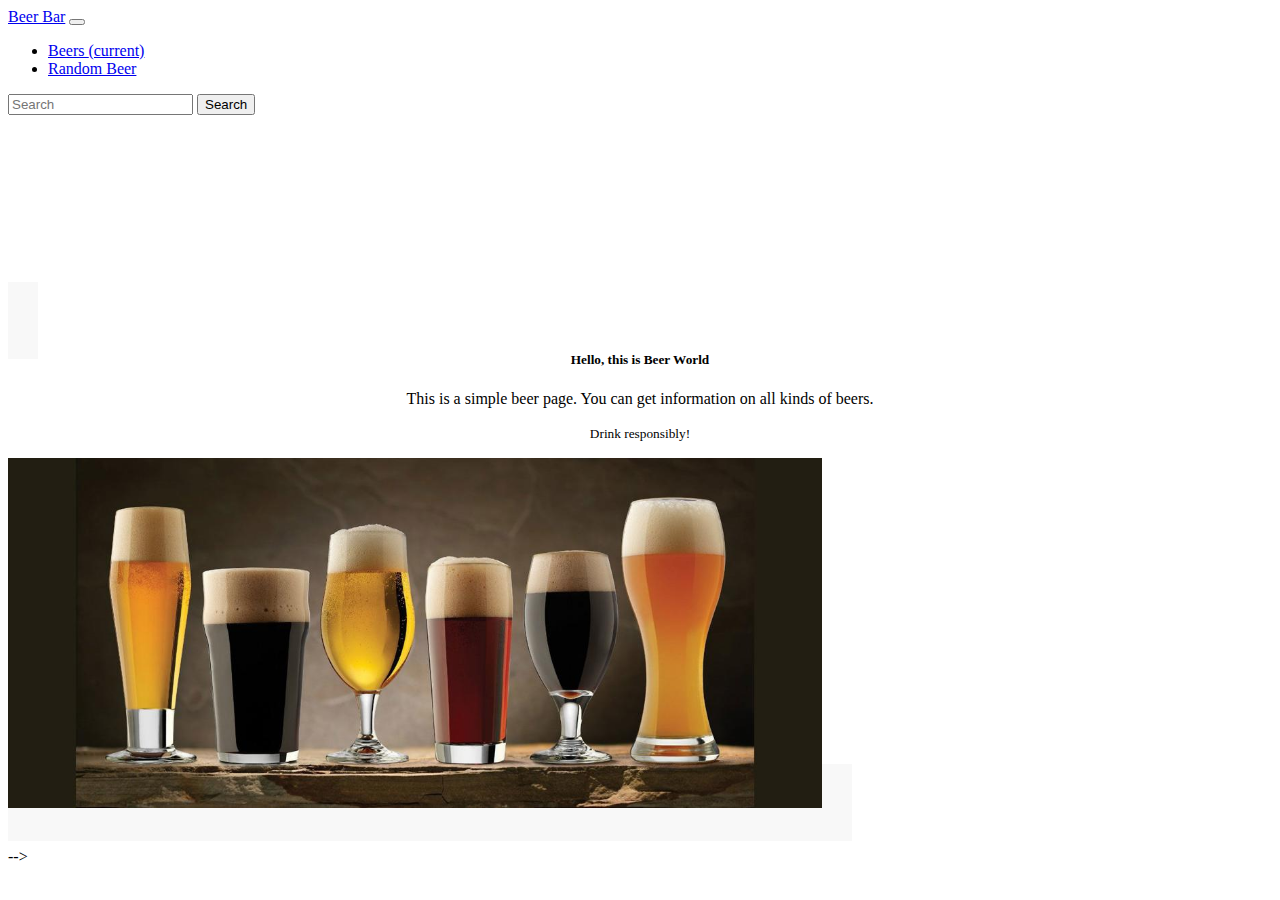
<file: Beer-project/index.html>
<!DOCTYPE html>
<html>
	<head>
		<title>BEER</title>
		<link rel="stylesheet" href="https://stackpath.bootstrapcdn.com/bootstrap/4.1.3/css/bootstrap.min.css" integrity="sha384-MCw98/SFnGE8fJT3GXwEOngsV7Zt27NXFoaoApmYm81iuXoPkFOJwJ8ERdknLPMO" crossorigin="anonymous">
    <link rel="stylesheet" href="css/style.css" type="text/css">
  </head>
	<body>
<!-- this is a comment -->
<div class="container">
	<nav class="navbar navbar-expand-lg navbar-light bg-light">
    <a class="navbar-brand" href="#">Beer Bar</a>
    <button class="navbar-toggler" type="button" data-toggle="collapse" data-target="#navbarSupportedContent" aria-controls="navbarSupportedContent" aria-expanded="false" aria-label="Toggle navigation">
    <span class="navbar-toggler-icon"></span>
    </button>

    <div class="collapse navbar-collapse" id="navbarSupportedContent">
      <ul class="navbar-nav mr-auto">
        <li class="nav-item active">
          <a class="nav-link" href="#" id="beers-btn">Beers <span class="sr-only">(current)</span></a>
        </li>
        <li class="nav-item">
          <a class="nav-link" href="#" id="random-beer">Random Beer</a>
        </li>
      </ul>
      <form class="form-inline my-2 my-lg-0">
        <input class="form-control mr-sm-2" type="search" placeholder="Search" aria-label="Search">
        <button class="btn btn-outline-success my-2 my-sm-0" type="submit">Search</button>
      </form>
    </div>
  </nav>
  <br />
  
  <div class="row">
    
      <div class="col-md-12">
        <nav class="navbar navbar-light bg-light" id="dropdown-lists">
            
            <div class="btn-group" id="page-size">
                <button type="button" class="btn btn-danger dropdown-toggle" data-toggle="dropdown" aria-haspopup="true" aria-expanded="false">
                  Page size
                </button>
                <div class="dropdown-menu" id="page-menu">
                  <a class="dropdown-item" href="#">6</a>
                  <a class="dropdown-item" href="#">9</a>
                  <a class="dropdown-item" href="#">15</a>
                </div>
              </div>
          <div class="btn-group" id="sort">
            <button type="button" class="btn btn-danger dropdown-toggle" data-toggle="dropdown" aria-haspopup="true" aria-expanded="false">
              Sort by
            </button>
            <div class="dropdown-menu" id="sorting-menu">
              <a class="dropdown-item" value = "Name A-Z" href="#">Name A-Z</a>
              <a class="dropdown-item" value = "Name Z-A" href="#">Name Z-A</a>
              <a class="dropdown-item" value = "Alcohol-asc" href="#">Alcohol % (asc)</a>
              <a class="dropdown-item" value = "Alcohol-desc" href="#">Alcohol % (desc)</a>
              <a class="dropdown-item" value = "Brewing-asc" href="#">Brewing (asc)</a>
              <a class="dropdown-item" value = "Brewing-desc" href="#">Brewing (desc)</a>
              <a class="dropdown-item" value = "Bitterness-asc" href="#">Bitterness (asc)</a>
              <a class="dropdown-item" value = "Bitterness-desc" href="#">Bitterness (desc)</a>
            </div>
          </div>
          
        </nav>
      </div>
      <br />
      <!-- pagination -->
      <div class="row pagination">
        <p id="showPage"></p>
        <div class="col-md-12">
          <nav aria-label="...">
      <ul class="pagination">
        <li class="page-item">
          <a class="page-link" href="#">Previous</a>
        </li>
        <li class="page-item">
          <a class="page-link" href="#">Next</a>
        </li>
      </ul>
    </nav>
        </div>
      </div>
  
    <div class="card welcome-card">
      <div class="card-body">
        <h5 class="card-title">Hello, this is Beer World</h5>
        <p class="card-text">This is a simple beer page. You can get information on all kinds of beers.</p>
        <p class="card-text"><small class="text-muted">Drink responsibly!</small></p>
      </div>
      <img src="img/beer-welcome.jpg" class="welcome-img" alt="picture of Beers">
    </div>

  </div>
  <br />
    <div id="beer-container">
    </div>

      </div>

  <br/>
	
</div> -->
</div>
<script src="https://code.jquery.com/jquery-3.3.1.slim.min.js" integrity="sha384-q8i/X+965DzO0rT7abK41JStQIAqVgRVzpbzo5smXKp4YfRvH+8abtTE1Pi6jizo" crossorigin="anonymous"></script>
<script src="https://cdnjs.cloudflare.com/ajax/libs/popper.js/1.14.6/umd/popper.min.js" integrity="sha384-wHAiFfRlMFy6i5SRaxvfOCifBUQy1xHdJ/yoi7FRNXMRBu5WHdZYu1hA6ZOblgut" crossorigin="anonymous"></script>
<script src="https://stackpath.bootstrapcdn.com/bootstrap/4.2.1/js/bootstrap.min.js" integrity="sha384-B0UglyR+jN6CkvvICOB2joaf5I4l3gm9GU6Hc1og6Ls7i6U/mkkaduKaBhlAXv9k" crossorigin="anonymous"></script>
<script src="lib/script.js"></script>  
</body>
</html>
</file>
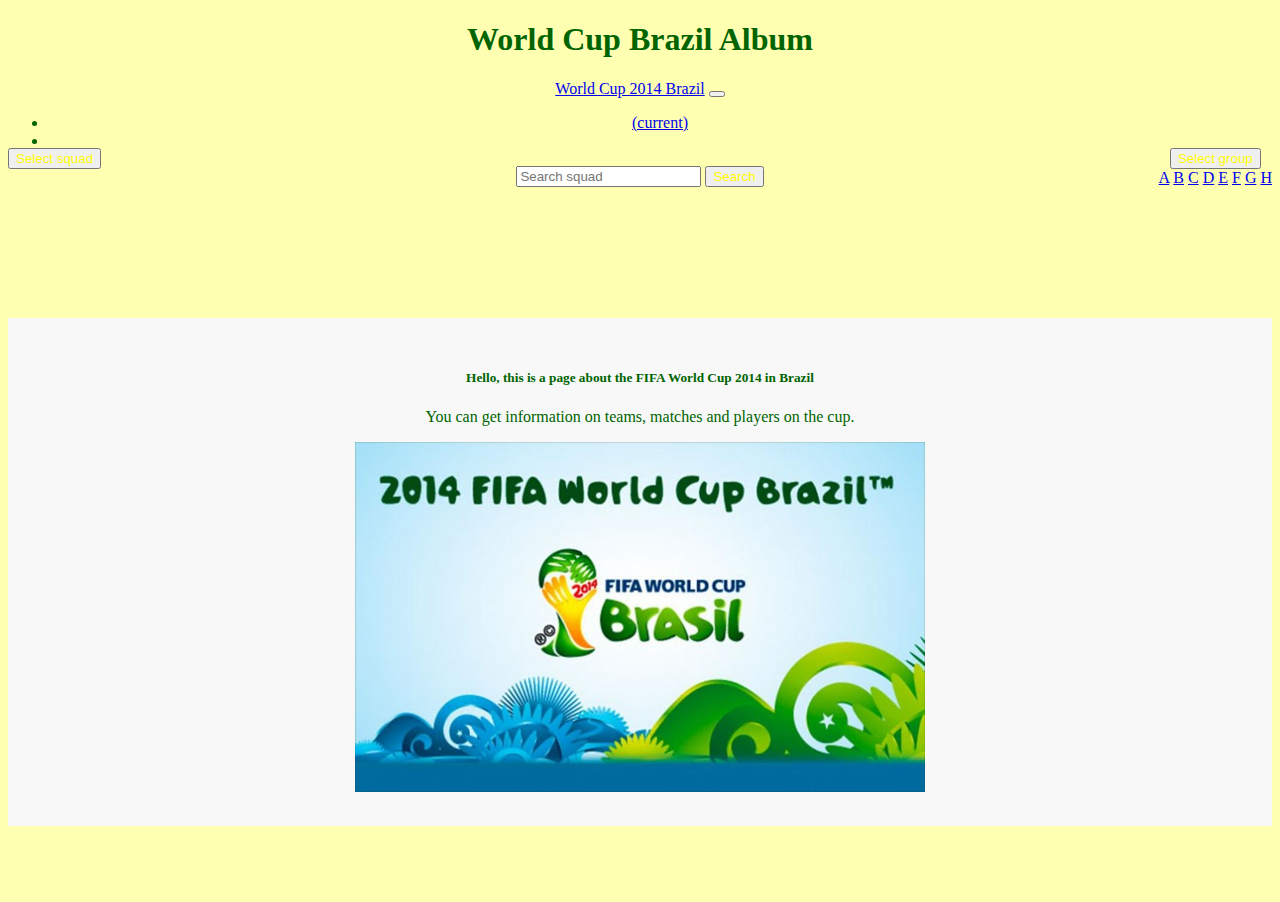
<file: world_cup_2014_workshop/index.html>
<!DOCTYPE html>
<html lang="en">
<head>
    <meta charset="UTF-8">
    <meta name="viewport" content="width=device-width, initial-scale=1.0">
    <meta http-equiv="X-UA-Compatible" content="ie=edge">
    <link rel="stylesheet" href="https://stackpath.bootstrapcdn.com/bootstrap/4.1.3/css/bootstrap.min.css" integrity="sha384-MCw98/SFnGE8fJT3GXwEOngsV7Zt27NXFoaoApmYm81iuXoPkFOJwJ8ERdknLPMO" crossorigin="anonymous">
    <link rel="stylesheet" href="css/style.css" type="text/css">
    <title>Document</title>
</head>
<body>
    <h1>World Cup Brazil Album</h1>

    <!-- <select id="team-selector"></select>

    <div id="team">
        <h1 id="team-name"></h1>

        <p id="coach"></p>

        <ul id="players">

        </ul>
        <p id="total"></p>
        
    </div> -->

    <div class="main-container">
        <!-- title and search bar -->
        <nav class="navbar navbar-expand-lg navbar-light bg-light">
            <a class="navbar-brand" href="#">World Cup 2014 Brazil</a>
            <button class="navbar-toggler" type="button" data-toggle="collapse" data-target="#navbarSupportedContent" aria-controls="navbarSupportedContent" aria-expanded="false" aria-label="Toggle navigation">
            <span class="navbar-toggler-icon"></span>
            </button>
        
            <div class="collapse navbar-collapse" id="navbarSupportedContent">
              <ul class="navbar-nav mr-auto">
                <li class="nav-item active">
                  <a class="nav-link" href="#" id="beers-btn"> <span class="sr-only">(current)</span></a>
                </li>
                <li class="nav-item">
                  <a class="nav-link" href="#" id="random-beer"></a>
                </li>
              </ul>
              <form class="form-inline my-2 my-lg-0">
                <input class="form-control mr-sm-2" type="search" placeholder="Search squad" aria-label="Search">
                <button class="btn btn-outline-success my-2 my-sm-0" type="submit">Search</button>
              </form>
            </div>
          </nav>
          <br />
          <!-- dropdown lists -->
          <div class="row">
    
                <div class="col-md-12" >
                    <nav class="navbar navbar-light bg-light" id="dropdown-lists">
                      
                        <div class="btn-group pull-left" id="countries-select">
                                <button type="button" style="color: yellow" class="btn btn-success dropdown-toggle" data-toggle="dropdown" aria-haspopup="true" aria-expanded="false">
                                    Select squad
                                </button>
                            
                            <div class="dropdown-menu" id="team-selector">
                                <!-- <a class="dropdown-item" href="#">Brazil</a>
                                <a class="dropdown-item" href="#">9</a>
                                <a class="dropdown-item" href="#">15</a> -->
                            </div>
                        </div>
                        <div class="btn-group pull-right" id="groups">
                        
                            <button type="button" style="color: yellow" class="btn btn-success dropdown-toggle" data-toggle="dropdown" aria-haspopup="true" aria-expanded="false">
                                Select group
                            </button>
                        
                            <div class="dropdown-menu" id="groups-menu">
                                <a class="dropdown-item" value = "A" href="#">A</a>
                                <a class="dropdown-item" value = "B" href="#">B</a>
                                <a class="dropdown-item" value = "C" href="#">C</a>
                                <a class="dropdown-item" value = "D" href="#">D</a>
                                <a class="dropdown-item" value = "E" href="#">E</a>
                                <a class="dropdown-item" value = "F" href="#">F</a>
                                <a class="dropdown-item" value = "G" href="#">G</a>
                                <a class="dropdown-item" value = "H" href="#">H</a>
                            </div>
                        </div>
                    
                    </nav>
                </div>
          </div>
                <br />

         <!-- pagination -->
        <div class="row pagination" >
                <p id="showPage"></p>
                <div class="col-md-12">
                <nav aria-label="..." >
                    <ul class="pagination">
                        <li class="page-item">
                        <a class="page-link" href="#">Previous</a>
                        </li>
                        <li class="page-item">
                        <a class="page-link" href="#">Next</a>
                        </li>
                     </ul>
                </nav>
            </div>
        </div>

        <!-- welcome card -->
        <div class="card welcome-card">
                <div class="col-md-12">

                <div class="card-body">
                  <h5 class="card-title">Hello, this is a page about the FIFA World Cup 2014 in Brazil</h5>
                  <p class="card-text">You can get information on teams, matches and players on the cup.</p>
                </div>
                <img src="img/title-wc.jpg" class="welcome-img" alt="logo of the world cup in 2014">
                </div>
        </div>
    <!-- countries display -->
    <div id="countries-container" >
        </div>
    <div id="players" class="col-md-12"></div>
         
    
      <br/>
        
    </div>
    <script src="https://code.jquery.com/jquery-3.3.1.slim.min.js" 
    integrity="sha384-q8i/X+965DzO0rT7abK41JStQIAqVgRVzpbzo5smXKp4YfRvH+8abtTE1Pi6jizo" 
    crossorigin="anonymous"></script>
    <script src="https://cdnjs.cloudflare.com/ajax/libs/popper.js/1.14.6/umd/popper.min.js" 
    integrity="sha384-wHAiFfRlMFy6i5SRaxvfOCifBUQy1xHdJ/yoi7FRNXMRBu5WHdZYu1hA6ZOblgut" 
    crossorigin="anonymous"></script>
    <script src="https://stackpath.bootstrapcdn.com/bootstrap/4.2.1/js/bootstrap.min.js" 
    integrity="sha384-B0UglyR+jN6CkvvICOB2joaf5I4l3gm9GU6Hc1og6Ls7i6U/mkkaduKaBhlAXv9k" 
    crossorigin="anonymous"></script>

    <script src="models/person.js"></script>
    <script src="models/footballer.js"></script>
    <script src="models/squad.js"></script>
    <script src="models/match.js"></script>
    <script src="data-service.js"></script>
    <script src="data-mappers.js"></script>
    <script src="app.js"></script>
</body>
</html>
</file>
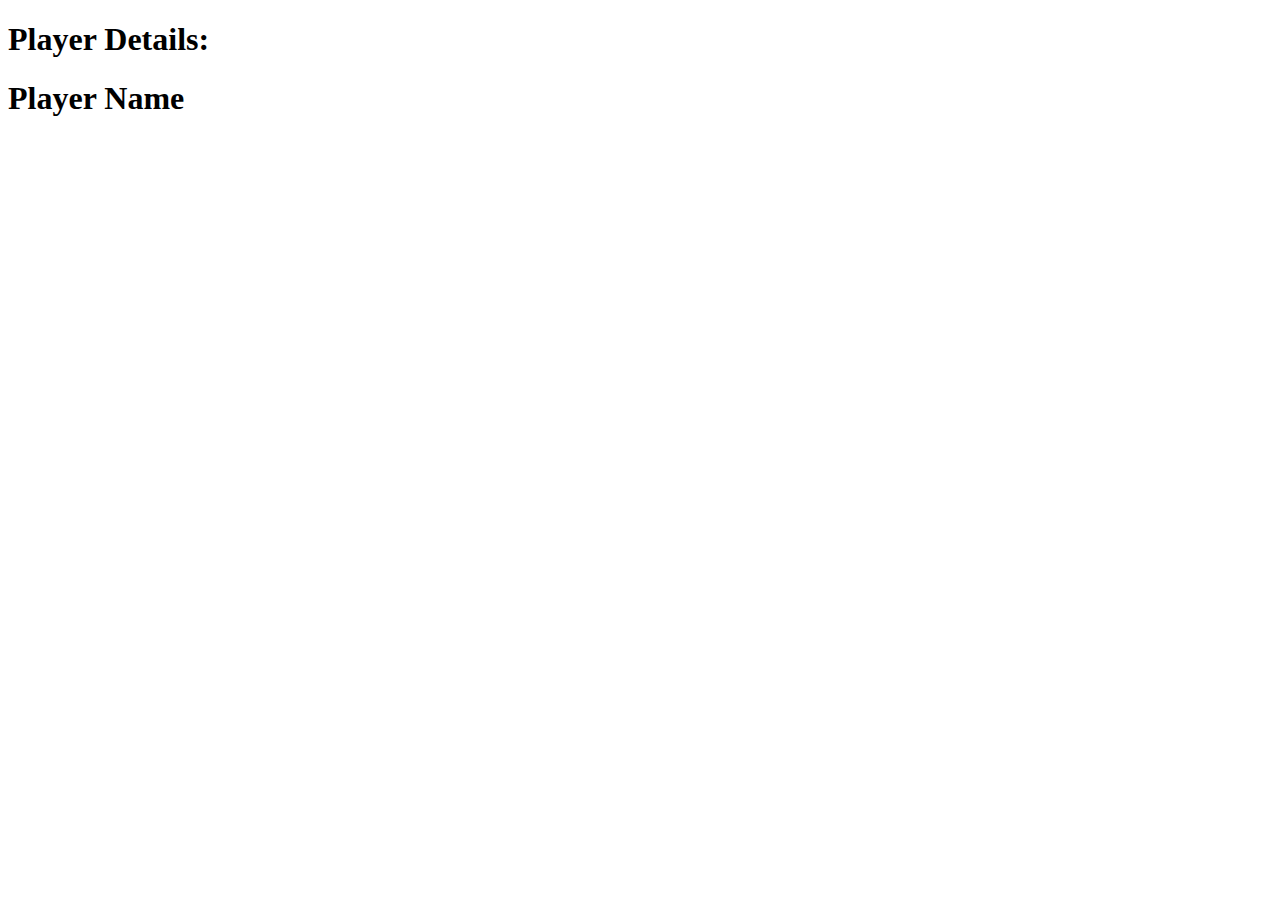
<file: world_cup_2014_workshop/player.html>
<!DOCTYPE html>
<html lang="en">

<head>
    <meta charset="UTF-8">
    <meta name="viewport" content="width=device-width, initial-scale=1.0">
    <meta http-equiv="X-UA-Compatible" content="ie=edge">
    <title>Document</title>
</head>

<body>
    <h1>Player Details:</h1>
    <h1 id="player-name">Player Name</h1>
    <ul id="player-details">

    </ul>

    <script src="https://code.jquery.com/jquery-3.3.1.js"
        integrity="sha256-2Kok7MbOyxpgUVvAk/HJ2jigOSYS2auK4Pfzbm7uH60=" crossorigin="anonymous"></script>

    <script src="models/person.js"></script>
    <script src="models/footballer.js"></script>
    <script src="models/squad.js"></script>
    <script src="models/match.js"></script>
    <script src="data-service.js"></script>
    <script src="data-mappers.js"></script>

    <script src="player.js"></script>
</body>

</html>
</file>
<file: Beer-project/css/style.css>
/* style.css */

.welcome-card{
    margin: 50px auto;
    padding: 30px;
    background-color: rgb(248, 248, 248);
    display: block;
}
.welcome-img{
    height: 350px;
}
#dropdown-lists{
    display: block;
}
#dropdown-lists{
    visibility: hidden;
}
#page-size{
    margin: 5px 300px 5px 20px;
}
#sort{
    margin: 5px 20px 5px 300px;
}
#beer-container{
    display: flex;
    flex-wrap: wrap;
    align-content: space-between;

}
.card{
    display: inline;
    text-align: center;
}
.card .card-img-top{
    height: 150px;
    width: 70px;
}
.card-of-beer-to-show, .card-img-beer-to-show{
    display: inline;
}
.pagination{
    visibility: hidden;
}
</file>
<file: world_cup_2014_workshop/css/style.css>
body{
    text-align: center;
    color: darkgreen;
    background-color: rgb(255, 255, 177);
}
.main-container{
    text-align: center;
}


#dropdown-lists{
    visibility: visible;
    
}

.bg-light{
    height: 50px;
}
.pull-left{
    float: left;
}
.pull-right{
    float: right;
}
#players{
    display: flex;
    flex-wrap: wrap;
    align-content: space-between;

}
.card{
    display: inline;
    text-align: center;
    padding: 5px;
}
.welcome-card{
    margin: 50px auto;
    padding: 30px;
    background-color: rgb(248, 248, 248);
    display: block;
}
.welcome-img{
    height: 350px;
}
/* .card .card-img-top{
    height: 150px;
    width: 70px;
}  */
.card-of-beer-to-show, .card-img-beer-to-show{
    display: inline;
}
.pagination{
    visibility: hidden;
}
.row-pagination{
    text-align: center;
}
button{
    color: yellow;
}
.squad-image{
    width: 400px;
}
</file>
